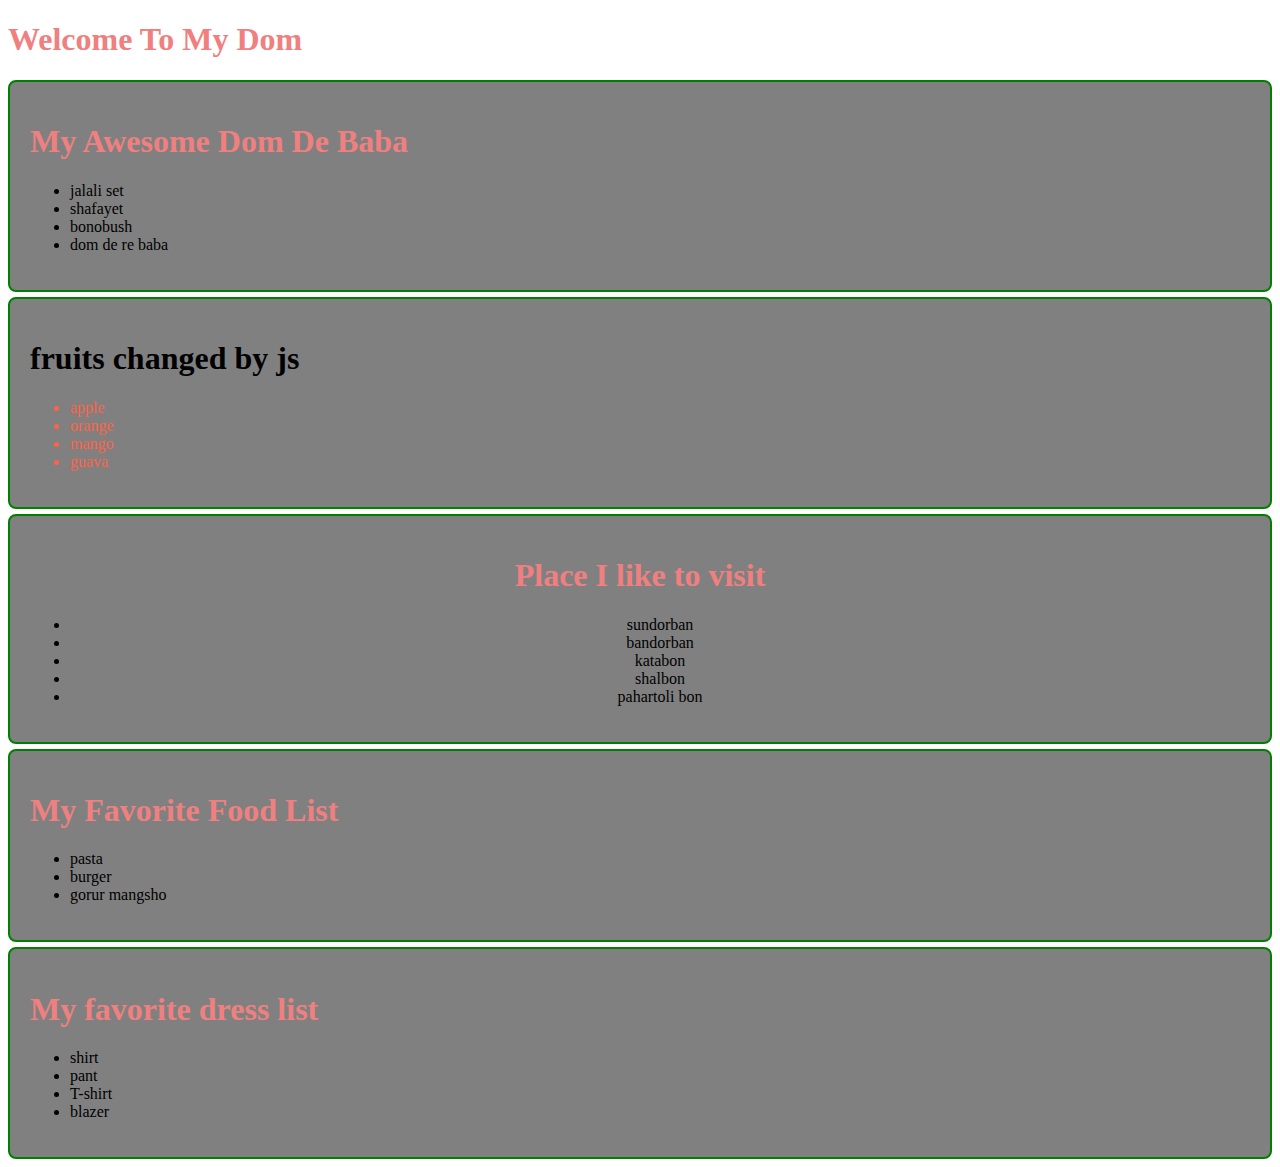
<file: index.html>
<!DOCTYPE html>
<html lang="en">

<head>
    <meta charset="UTF-8">
    <meta name="viewport" content="width=device-width, initial-scale=1.0">
    <title>Tour Of Dom</title>
    <link rel="stylesheet" href="styles/styles.css">
    <style>
        .fruits-container li {
            color: tomato;
        }

        #fruits-title {
            color: black;
        }
    </style>
</head>

<body>
    <header>
        <h1>Welcome To My Dom</h1>
    </header>
    <main id="main-content">
        <section>
            <h1>My Awesome Dom De Baba</h1>
            <ul>
                <li>jalali set</li>
                <li>shafayet</li>
                <li>bonobush</li>
                <li>dom de re baba</li>
            </ul>
        </section>

        <section class="fruits-container">
            <h1 id="fruits-title" class="some-class more-class use-class">Fruits I like</h1>
            <ul>
                <li>apple</li>
                <li>orange</li>
                <li>mango</li>
                <li>guava</li>
            </ul>
        </section>
        <section id="places-container" class="large-text">
            <h1 id="places-title">Place I like to visit</h1>
            <ul  id="places-list">
                <li class="important-places">sundorban</li>
                <li class="important-places">bandorban</li>
                <li class="important-places">katabon</li>
                <li>shalbon</li>
            </ul>
        </section>

    </main>
    <!-- type one to connect javascript -->
    <script src="js/dom.js"></script>
    <script src="js/append.js"></script>
    <script src="js/styleInjs.js"></script>
    <!-- type two ---connect with html its like kind of css-->
    <script>

        const liCollection = document.getElementsByTagName('li');
        // console.log(liCollection);
        for (let li of liCollection) {
            // console.log(li.innerText);
        }


        //option-1: getElementsByTagName
        const allHeadings = document.getElementsByTagName('h1');
        for (const h1 of allHeadings) {
            // console.log(h1.innerText)
        }


        // option-2: getElementsById //eta mara onek use korbo
        const fruitsTitle = document.getElementById('fruits-title');
        fruitsTitle.innerText = 'fruits changed by js';




        // option-3:  getElementsByClassName //eta amra onek use korbo
        const places = document.getElementsByClassName('important-places');
        for (let place of places) {
            // console.log(place.innerText);
        }



        // access from java script by using css selector


        // option-4: querySelector  //eta amara use korbo onek
        // querySelector by use this we will get first element only



        // option-5:  querySelectorAll //etaw amra use korbo
        const someLi = document.querySelectorAll('.fruits-container li');
        // console.log(someLi);
        for (const li of someLi) {
            // console.log(li); 
            // console.log(li.innerText);
        }

    </script>
    <footer>

    </footer>
    
</body>

</html>
</file>
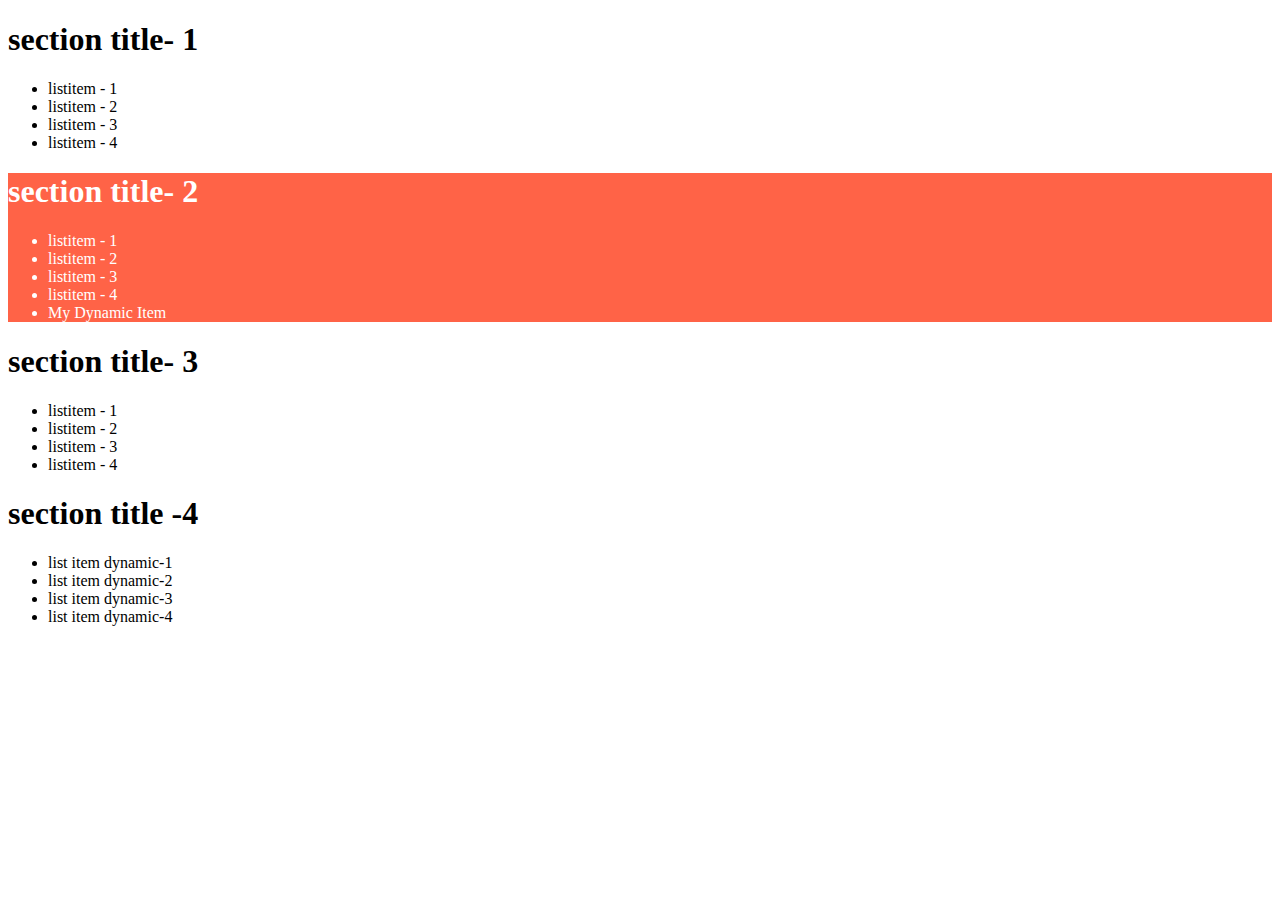
<file: summery.html>
<!DOCTYPE html>
<html lang="en">
<head>
    <meta charset="UTF-8">
    <meta name="viewport" content="width=device-width, initial-scale=1.0">
    <title>Summery</title>
</head>
<body>
    <main id="main-container">
        <section>
            <h1  class="section-title">section title- 1</h1>
            <ul>
                <li>listitem - 1</li>
                <li>listitem - 2</li>
                <li>listitem - 3</li>
                <li>listitem - 4</li>
            </ul>
        </section>
        <section id="second-section">
            <h1  class="section-title">section title- 2</h1>
            <ul id="second-list">
                <li>listitem - 1</li>
                <li>listitem - 2</li>
                <li>listitem - 3</li>
                <li>listitem - 4</li>
            </ul>
        </section>
        <section>
            <h1 class="section-title">section title- 3</h1>
            <ul>
                <li>listitem - 1</li>
                <li>listitem - 2</li>
                <li>listitem - 3</li>
                <li>listitem - 4</li>
            </ul>
        </section>
    </main>
    <!-- order onujay out put show korbe je script file age setake age dekhabe and jeta pore setake pore dekhabe -->

    <script src="js/first.js"></script>

    <script>
        console.log('embedded inside html file');
    </script>
</body>
</html>
</file>
<file: styles/styles.css>
h1{
    color: lightcoral;
}
.large-text{
    font-size: 2em;
}

.text-center{
    text-align: center;
}
</file>
